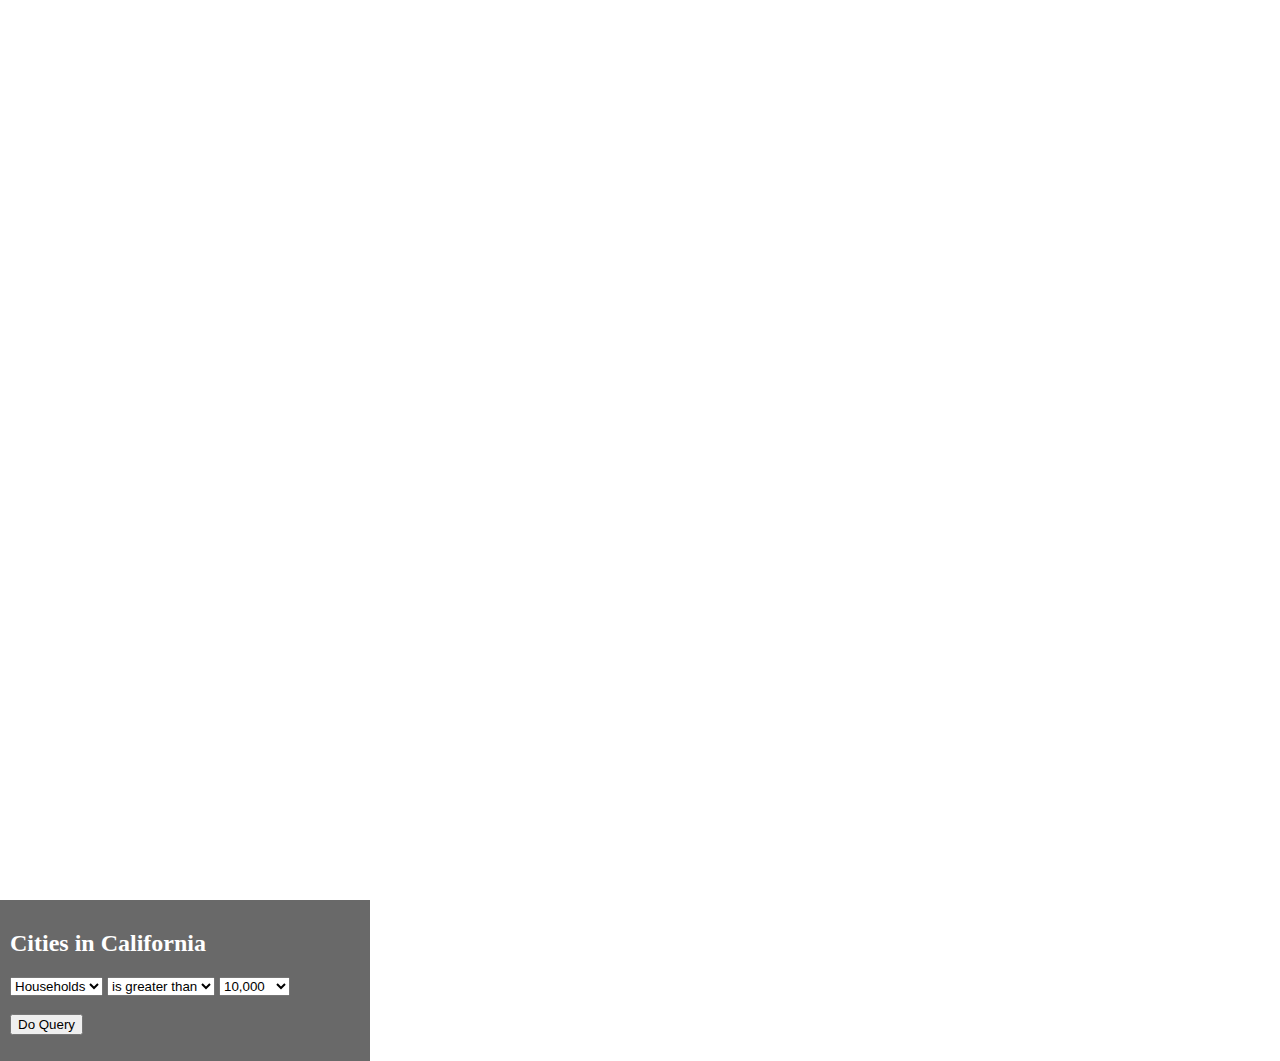
<file: query_task.html>
<!DOCTYPE html> <!-- Declares the document to be HTML5 -->
<html> <!-- Beginning of the HTML document -->

<head> <!-- Beginning of the head section which contains meta information and other resources for the page -->
    <meta charset="utf-8" /> <!-- Specifies the character encoding for the document, which is UTF-8 -->
    <meta
        name="viewport"
        content="initial-scale=1, maximum-scale=1, user-scalable=no"/> <!-- Sets the viewport properties for responsive design. It sets the initial zoom level, maximum zoom level, and disables user zooming -->
    <title> Query Task </title> <!-- Sets the title of the web page that appears on the browser tab -->

    <!-- Link to the ArcGIS API for JavaScript stylesheet for the light theme -->
    <link rel="stylesheet"
          href="https://js.arcgis.com/4.21/esri/themes/light/main.css"/>

    <!-- Script source for the ArcGIS API for JavaScript -->
    <script src="https://js.arcgis.com/4.21/"> </script>

    <!-- Internal CSS to style the HTML elements -->
    <style>
        html, body, #viewDiv {
            padding: 0;
            margin: 0;
            height: 100%;
            width: 100%;
          }

        #optionsDiv{
          background-color: dimgray;
          color: white;
          padding: 10px;
          width: 350px;
        }

      .esri-popup .esri-popup-header .esri-title {
        font-size: 18px;
        font-weight: bolder;
      }

      .esri-popup .esri-popup-body .esri-popup-content {
        font-size: 14px;
      }

    </style>
    <!-- Removes padding -->
    <!-- Removes margin -->
    <!-- Sets height to 100% of the viewport -->
    <!-- Sets width to 100% of the viewport -->

    <!-- JavaScript code to initialize and display the map -->
    <script>
        // Using the require function from the ArcGIS API to load modules
        require(["esri/Map", "esri/views/MapView", "esri/layers/TileLayer", "esri/layers/MapImageLayer", "esri/widgets/BasemapGallery", "esri/layers/GraphicsLayer", "esri/tasks/QueryTask", "esri/tasks/support/Query", "dojo/_base/array", "dojo/dom", "dojo/on", "dojo/domReady!"],
        function (Map, MapView, TileLayer, MapImageLayer, BasemapGallery, GraphicsLayer, QueryTask, Query, arrayUtils, dom, on) {

            // Renderer for the cities
            var CitiesRenderer = { type: "simple",
            symbol: {
              type: "simple-marker",
              size: 3,
              color: "yellow",
              style: "circle",
              outline:{
                 width: 1,
                 color: "yellow"
              }
            },
            label: "Cities"
          };
          // MapImageLayer for cities
          var CitiesLayer = new MapImageLayer({
            url:"https://sampleserver6.arcgisonline.com/arcgis/rest/services/USA/MapServer",
            sublayers: [
              {
                id: 0,
                renderer: CitiesRenderer,
                opacity: 0.4
              }
            ]
          });

          // Create a tile layer cached map service for world transportation for quick display
          var TransportationLayer = new TileLayer({
              url: "https://services.arcgisonline.com/ArcGIS/rest/services/Reference/World_Transportation/MapServer"
          });

          // Create a map with the oceans basemap and add the transportation layer
          var map = new Map({
              basemap: "oceans",
              layers: [TransportationLayer, CitiesLayer]
          });

          // create map view with specified zoom level and center
          var view = new MapView({
              container: "viewDiv", // Specifies the container element's ID
              map: map,             // Specifies the map object to use
              zoom: 10,              // Initial zoom level
              center: [-118.2095, 34.0866] // Initial center coordinates (longitude, latitude)
          });

          var basemapGallery = new BasemapGallery({
            view: view
          });
          view.ui.add(basemapGallery, { position: "top-right"});


          view.when(function(){
            view.ui.add("optionsDiv", "bottom-right");
            on(dom.byId("doBtn"), "click", doQuery);
          });
          var attributeName = dom.byId("attSelect");
          var expressionSign = dom.byId("signSelect");
          var value = dom.byId("valSelect");
          function doQuery(){
            resultsLayer.removeAll();
            params.where = attributeName.value + expressionSign.value + value.value;
            qTask.execute(params).then(getResults).catch(promiseRejected);
          }
          function getResults(response){
            var popResults = arrayUtils.map(response.features,
              function(feature){
                feature.popupTemplate = popupTemplate;
                return feature;
            });
            resultsLayer.addMany(popResults);
            view.goTo(popResults).then(function(){
              view.popup.open({
                features: popResults,
                featureMenuOpen: true,
                updateLocationEnabled: true
              });
            });
            dom.byId("printResults").innerHTML = popResults.length + " results found!";
          };
          function promiseRejected(error){
            console.error("Promise rejected: ", error.message," Parameter values: ",attributeName.value, expressionSign.value, value.value);
          }


          var popUrl = "https://services.arcgis.com/V6ZHFr6zdgNZuVG0/ArcGIS/rest/services/CaliforniaCities/FeatureServer/0";
          var popupTemplate = { title: "{City}",
          fieldInfos:[{
            fieldName: "Population",
            label: "Population",
            format: {
              places: 0,
              digitSeperator: true
            }
          },
          {
            fieldName: "Household",
            label: "household",
            format: {
              places: 0,
              digitSeperator: true
            }
          }],
          content: "<b>Population:" + "</b> {Population} " + "<br><b>Households:</b> {Household}" + "<br><b>Latitude:</b> {Latitude}" + "<br><b>Longitude:</b> {Longitude}"
        };
        var resultsLayer = new GraphicsLayer();
        var qTask = new QueryTask({ url: popUrl });
        var params = new Query({ returnGeometry: true, outFields: ["*"] });

        });
    </script>
</head> <!-- End of the head section -->

<body> <!-- Beginning of the body section which contains the content of the page -->
    <div id="viewDiv"></div> <!-- A div container where the map will be rendered -->
    <div class="esri-widget" id="optionsDiv">
      <h2>Cities in California</h2>
      <select class="esri-widget" id="attSelect">
        <option value="Population">Population</option>
        <option value="Household" selected>Households</option>
      </select>
      <select class="esri-widget" id="signSelect">
        <option value="&gt;">is greater than</option>
        <option value="&lt;">is less than</option>
      </select>
      <select class="esri-widget" id="valSelect">
        <option value="10000">10,000</option>
        <option value="50000">50,000</option>
        <option value="100000">100,000</option>
        <option value="150000">150,000</option>
        <option value="200000">200,000</option>
      </select>
      <br>
      <br>
      <button class="esri-widget" id="doBtn">Do Query</button>
      <br>
      <p><span id="printResults"></span></p>
    </div>

</body> <!-- End of the body section -->

</html> <!-- End of the HTML document -->
</file>
